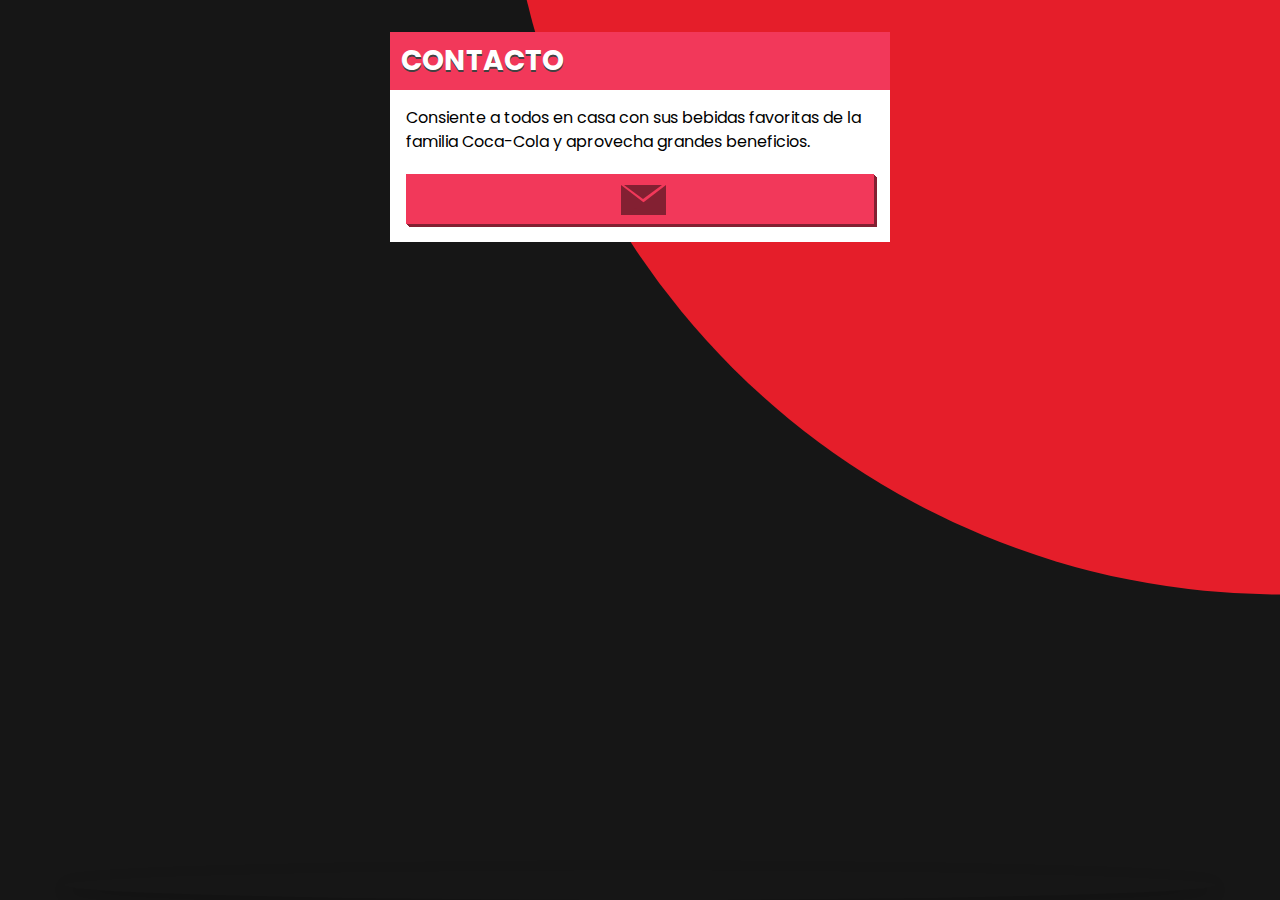
<file: contacto.html>
<!DOCTYPE html>
<html lang="es">
<head>
    <meta charset="UTF-8">
    <meta name="viewport" content="width=device-width, initial-scale=1.0">
    <title>Contacto | Coca-Cola</title>
    <link rel="stylesheet" media="all" href="css/estilos3.css" />
    <!-- libreria css bootstrap -->
    <link href="https://cdn.jsdelivr.net/npm/bootstrap@5.1.3/dist/css/bootstrap.min.css" rel="stylesheet"
    integrity="sha384-1BmE4kWBq78iYhFldvKuhfTAU6auU8tT94WrHftjDbrCEXSU1oBoqyl2QvZ6jIW3" crossorigin="anonymous">
    <!-- iconos bootstrap -->
    <link rel="stylesheet" href="https://cdn.jsdelivr.net/npm/bootstrap-icons@1.7.2/font/bootstrap-icons.css">
</head>
<body>
    <section class="general">
        <div class="circulo"></div>
            <header>
                <nav class="navbar navbar-expand-lg navbar-dark fixed-top mt-4 ">
                    <div class="container">
                        <a class="navbar-brand" href="#">
                            <img class="logo" src="img/logo.png" alt="logo coca cola">
                        </a>
                        <button id = "boton-menu" class="navbar-toggler " type="button" data-bs-toggle="collapse"
                            data-bs-target="#navbarSupportedContent" aria-controls="navbarSupportedContent"
                            aria-expanded="false" aria-label="Toggle navigation">
                            <span class="navbar-toggler-icon"></span>
                        </button>
                        <div class="collapse navbar-collapse justify-content-end " id="navbarSupportedContent">
                            <ul class="navbar-nav mb-2 mb-lg-0 menu">
                                <li class="nav-item">
                                    <a href="index.html" class="nav-link active" aria-current="page" href="#">Inicio</a>
                                </li>

                                <li class="nav-item">
                                    <a href="productos.html" class="nav-link active" aria-current="page" href="#">Productos</a>
                                </li>

                                <li class="nav-item">
                                    <a href="contacto.html" class="nav-link active" aria-current="page" href="#">Contacto</a>
                                </li>

                            </ul>

                        </div>
                    </div>
                </nav>
            </header>
            <section id="contact">
                <div class="sectionheader">	<h1>CONTACTO</h1></div>
                <article>
                <p>Consiente a todos en casa con sus bebidas favoritas de la familia Coca-Cola y aprovecha grandes beneficios.</p>
                    
                        <label for="checkcontact" class="contactbutton"><div class="mail"></div></label><input id="checkcontact" type="checkbox">
                
                        <form action="" method="post" class="contactform">
                            <p class="input_wrapper"><input type="text" name="contact_nom" value=""  id ="contact_nom" placeholder="Ingrese su nombre..."><label for="contact_nom">Nombre</label></p>
                            <p class="input_wrapper"><input type="text" name="contact_email" value=""  id ="contact_email" placeholder="Ingrese un correo..."><label for="contact_email">Correo</label></p>
                            <p class="input_wrapper"><input type="text" name="contact_sujet" value=""  id ="contact_sujet" placeholder="Asunto..."><label for="contact_sujet">Motivo</label></p>
                            <p class="textarea_wrapper"><textarea name="contact_message" id="contact_message" placeholder="Descripción..."></textarea></p>
                            <p class="submit_wrapper"><input type="submit" value="Enviado"></p>			
                        </form>
                </article>
            </section>
    </section>
    </body>
    </html>
</file>
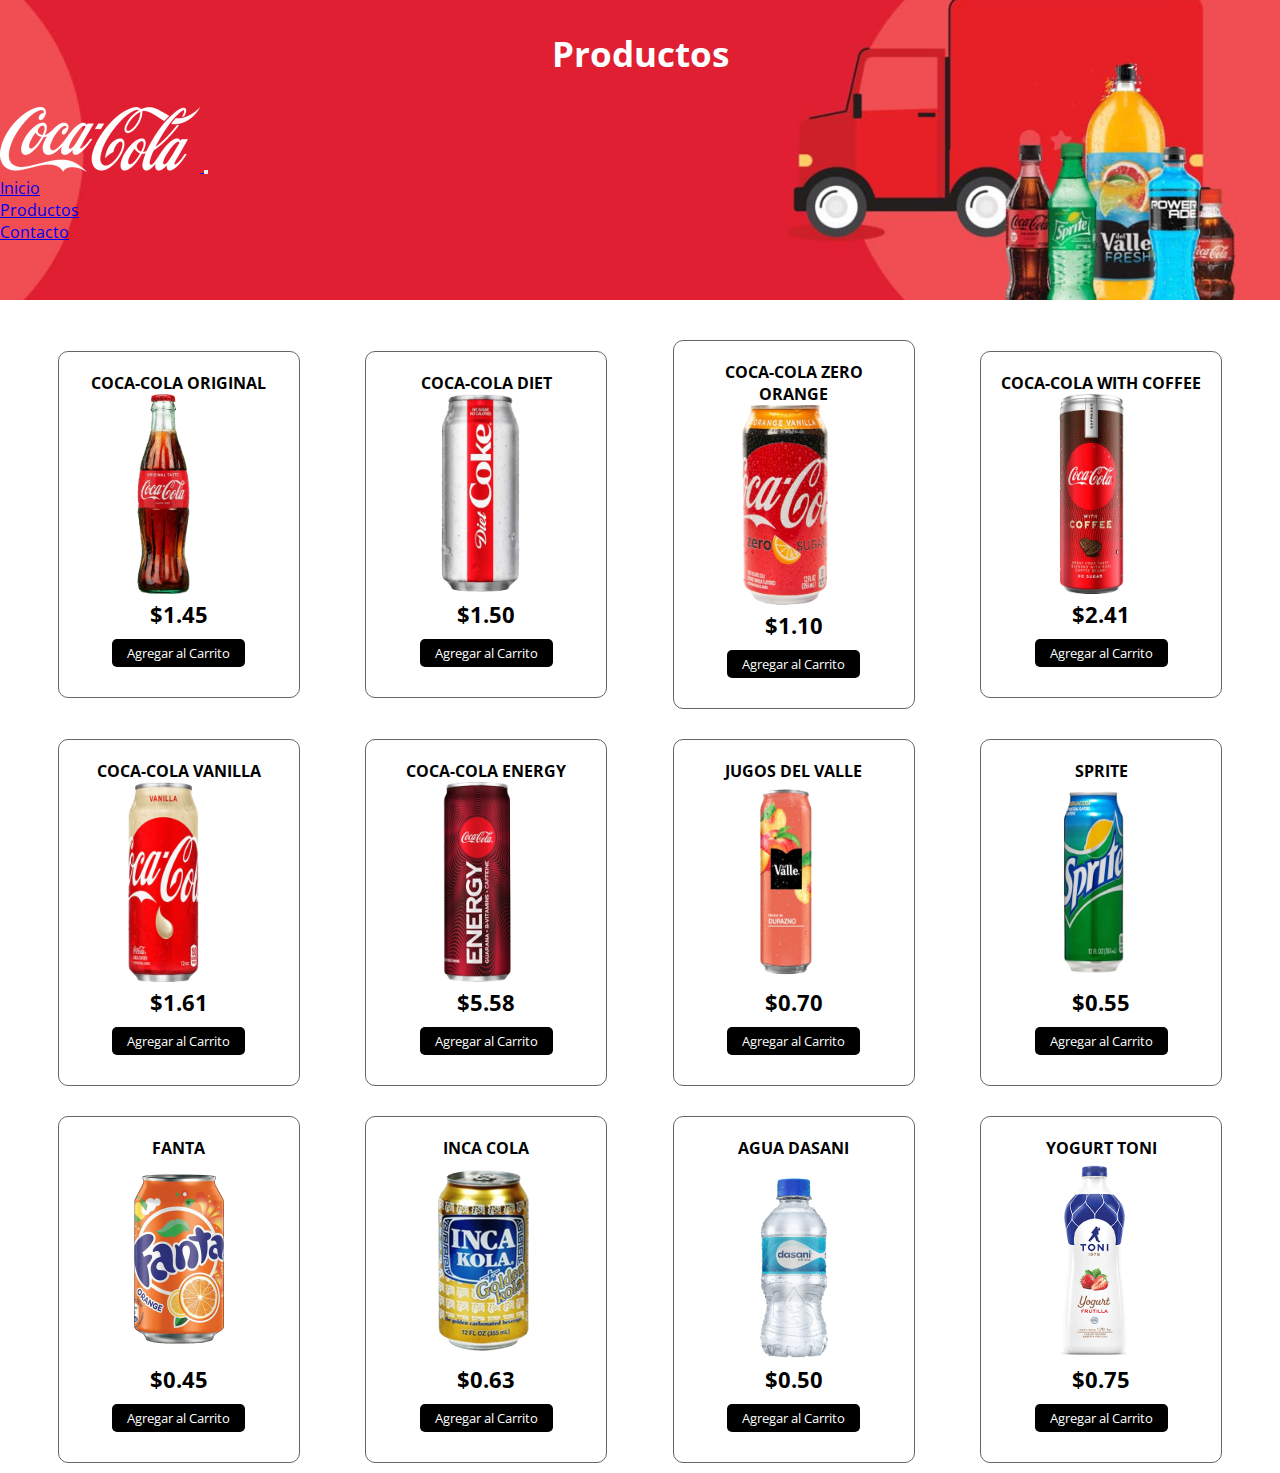
<file: productos.html>
<!DOCTYPE html>
<html lang="es">
<head>
    <meta charset="UTF-8">
    <meta http-equiv="X-UA-Compatible" content="IE=edge">
    <meta name="viewport" content="width=device-width, initial-scale=1.0">
    <link rel="stylesheet" href="https://cdnjs.cloudflare.com/ajax/libs/font-awesome/6.2.1/css/all.min.css" integrity="sha512-MV7K8+y+gLIBoVD59lQIYicR65iaqukzvf/nwasF0nqhPay5w/9lJmVM2hMDcnK1OnMGCdVK+iQrJ7lzPJQd1w==" crossorigin="anonymous" referrerpolicy="no-referrer" />
    <link rel="stylesheet" href="css/estilos2.css">
    <!-- libreria css bootstrap -->
    <link href="https://cdn.jsdelivr.net/npm/bootstrap@5.1.3/dist/css/bootstrap.min.css" rel="stylesheet"
    integrity="sha384-1BmE4kWBq78iYhFldvKuhfTAU6auU8tT94WrHftjDbrCEXSU1oBoqyl2QvZ6jIW3" crossorigin="anonymous">
    <!-- iconos bootstrap -->
    <link rel="stylesheet" href="https://cdn.jsdelivr.net/npm/bootstrap-icons@1.7.2/font/bootstrap-icons.css">
    <script src="app.js" async></script>
    <title>Productos | Coca-Cola</title>
</head>
<body>
    <header>
        <h1>Productos</h1>
        <nav class="navbar navbar-expand-lg navbar-dark fixed-top mt-4 ">
            <div class="container">
                <a class="navbar-brand" href="#">
                    <img class="logo" src="img/logo.png" alt="logo coca cola">
                </a>
                <button id = "boton-menu" class="navbar-toggler " type="button" data-bs-toggle="collapse"
                    data-bs-target="#navbarSupportedContent" aria-controls="navbarSupportedContent"
                    aria-expanded="false" aria-label="Toggle navigation">
                    <span class="navbar-toggler-icon"></span>
                </button>
                <div class="collapse navbar-collapse justify-content-end " id="navbarSupportedContent">
                    <ul class="navbar-nav mb-2 mb-lg-0 menu">
                        <li class="nav-item">
                            <a href="index.html" class="nav-link active" aria-current="page" href="#">Inicio</a>
                        </li>

                        <li class="nav-item">
                            <a href="productos.html" class="nav-link active" aria-current="page" href="#">Productos</a>
                        </li>

                        <li class="nav-item">
                            <a href="contacto.html" class="nav-link active" aria-current="page" href="#">Contacto</a>
                        </li>

                    </ul>

                </div>
            </div>
        </nav>
    </header>
    <section class="contenedor">
        <!-- Contenedor de elementos -->
        <div class="contenedor-items">
            <div class="item">
                <span class="titulo-item">Coca-Cola Original</span>
                <img src="img/Coca3.png" alt="" class="img-item">
                <span class="precio-item">$1.45</span>
                <button class="boton-item">Agregar al Carrito</button>
            </div>
            <div class="item">
                <span class="titulo-item">Coca-Cola Diet</span>
                <img src="img/Coca2.png" alt="" class="img-item">
                <span class="precio-item">$1.50</span>
                <button class="boton-item">Agregar al Carrito</button>
            </div>
            <div class="item">
                <span class="titulo-item">Coca-Cola Zero Orange</span>
                <img src="img/Coca1.png" alt="" class="img-item">
                <span class="precio-item">$1.10</span>
                <button class="boton-item">Agregar al Carrito</button>
            </div>
            <div class="item">
                <span class="titulo-item">Coca-Cola with Coffee</span>
                <img src="img/Coca4.png" alt="" class="img-item">
                <span class="precio-item">$2.41</span>
                <button class="boton-item">Agregar al Carrito</button>
            </div>
            <div class="item">
                <span class="titulo-item">Coca-Cola Vanilla</span>
                <img src="img/Coca5.png" alt="" class="img-item">
                <span class="precio-item">$1.61</span>
                <button class="boton-item">Agregar al Carrito</button>
            </div>
            <div class="item">
                <span class="titulo-item">Coca-Cola Energy</span>
                <img src="img/Coca6.png" alt="" class="img-item">
                <span class="precio-item">$5.58</span>
                <button class="boton-item">Agregar al Carrito</button>
            </div>
            <div class="item">
                <span class="titulo-item">Jugos del Valle</span>
                <img src="img/DelVAlle.png" alt="" class="img-item">
                <span class="precio-item">$0.70</span>
                <button class="boton-item">Agregar al Carrito</button>
            </div>
            <div class="item">
                <span class="titulo-item">Sprite</span>
                <img src="img/Sprite.png" alt="" class="img-item">
                <span class="precio-item">$0.55</span>
                <button class="boton-item">Agregar al Carrito</button>
            </div>
            <div class="item">
                <span class="titulo-item">Fanta</span>
                <img src="img/fanta-naranja.jpg" alt="" class="img-item">
                <span class="precio-item">$0.45</span>
                <button class="boton-item">Agregar al Carrito</button>
            </div>
            <div class="item">
                <span class="titulo-item">Inca Cola</span>
                <img src="img/incacola.jpg" alt="" class="img-item">
                <span class="precio-item">$0.63</span>
                <button class="boton-item">Agregar al Carrito</button>
            </div>
            <div class="item">
                <span class="titulo-item">Agua Dasani</span>
                <img src="img/Dasani.png" alt="" class="img-item">
                <span class="precio-item">$0.50</span>
                <button class="boton-item">Agregar al Carrito</button>
            </div>
            <div class="item">
                <span class="titulo-item">Yogurt Toni</span>
                <img src="img/YOgurtTOni.png" alt="" class="img-item">
                <span class="precio-item">$0.75</span>
                <button class="boton-item">Agregar al Carrito</button>
            </div>
        </div>
        <!-- Carrito de Compras -->
        <div class="carrito" id="carrito">
            <div class="header-carrito">
                <h2>Tu Carrito</h2>
            </div>

            <div class="carrito-items">
                <!-- 
                <div class="carrito-item">
                    <img src="img/boxengasse.png" width="80px" alt="">
                    <div class="carrito-item-detalles">
                        <span class="carrito-item-titulo">Box Engasse</span>
                        <div class="selector-cantidad">
                            <i class="fa-solid fa-minus restar-cantidad"></i>
                            <input type="text" value="1" class="carrito-item-cantidad" disabled>
                            <i class="fa-solid fa-plus sumar-cantidad"></i>
                        </div>
                        <span class="carrito-item-precio">$15.000,00</span>
                    </div>
                   <span class="btn-eliminar">
                        <i class="fa-solid fa-trash"></i>
                   </span>
                </div>
                <div class="carrito-item">
                    <img src="img/skinglam.png" width="80px" alt="">
                    <div class="carrito-item-detalles">
                        <span class="carrito-item-titulo">Skin Glam</span>
                        <div class="selector-cantidad">
                            <i class="fa-solid fa-minus restar-cantidad"></i>
                            <input type="text" value="3" class="carrito-item-cantidad" disabled>
                            <i class="fa-solid fa-plus sumar-cantidad"></i>
                        </div>
                        <span class="carrito-item-precio">$18.000,00</span>
                    </div>
                   <button class="btn-eliminar">
                        <i class="fa-solid fa-trash"></i>
                   </button>
                </div>
                 -->
            </div>
            <div class="carrito-total">
                <div class="fila">
                    <strong>Tu Total</strong>
                    <span class="carrito-precio-total">
                        $120.000,00
                    </span>
                </div>
                <button class="btn-pagar">Pagar <i class="fa-solid fa-bag-shopping"></i> </button>
            </div>
        </div>
    </section>
</body>
</html>
</file>
<file: css/estilos3.css>
@import url(https://fonts.googleapis.com/css?family=Oswald:400,700);
@import url(https://fonts.googleapis.com/css?family=Open+Sans);
@import url('https://fonts.googleapis.com/css2?family=Poppins:ital,wght@0,100;0,200;0,300;0,400;0,500;0,600;0,700;0,800;0,900;1,100;1,200;1,300;1,400;1,500;1,600;1,700;1,800;1,900&display=swap');

*{
    padding: 0;
    margin: 0;
    box-sizing: border-box;
    font-family: 'Poppins'  !important;
}

.general {
    position: relative;
    width: 100%;
    height: 100vh;
    background-color: #161616;
    display: flex;
    flex-direction: column;
    justify-content: space-between;
    align-items: center;
}

.circulo {
    position: absolute;
    top:0;
    left:0;
    width: 100%;
    height: 100%;
    background-color: #e51e2a ;
    clip-path: circle(70% at right -20%);

}

body{
  background: #F0F0F0;
  font-family: Open Sans ,sans-serif;
  line-height:1.5em;
}
#contact {
width: 500px;
margin:2em auto;
background:white;
position: fixed;
align-items: center;
}
#contact::after {
content: "";
display: block;
height: 30px;
width: 90%;
left: 5%;
bottom: 0;
position: fixed;
-webkit-box-shadow: 0 5px 15px 0 rgba(0, 0, 0, 0.19);
box-shadow: 0 5px 15px 0 rgba(0, 0, 0, 0.19);
border-radius: 100%;
z-index: -1;
}
#contact article {
  padding: 1em;
}
#contact h1 {
background: #F2385A;
font-family: Oswald ,sans-serif;
font-size: 1.75em;
padding: 0.6em 0 0.6em 0.4em;
color: white;
text-shadow: 0 0.06em 0 #424242;
position: relative;
}
.contactbutton {
background: #F2385A;
-webkit-box-shadow: 1px 1px 0 0 #832032,2px 2px 0 0 #832032,3px 3px 0 0 #832032;
box-shadow: 1px 1px 0 0 #832032,2px 2px 0 0 #832032,3px 3px 0 0 #832032;
text-align: center;
display: block;
width: 100%;
height: 50px;
margin-top: 20px;
margin-bottom: 2px;
cursor: pointer;
}
.contactbutton:hover {
-webkit-box-shadow: 1px 1px 0 0 #832032,0px 0px 0 0 #832032,0px 0px 0 0 #832032;
box-shadow: 1px 1px 0 0 #832032,0px 0px 0 0 #832032,0px 0px 0 0 #832032;
margin-top: 22px;
margin-left: 2px;
margin-bottom: 0px;
}
.mail {
margin-top: 11px;
font-size: 15px;
display: inline-block;
border-top: 2em solid transparent;
border-left: 2.6em solid #832032;
height: 0;
width: 0;
position: relative;
}
.mail:before {
content: '';
top: -2.5em;
left: -2.95em;
display: block;
position: absolute;
border-top: 1.2em solid #832032;
border-left: 1.6em solid transparent;
border-right: 1.6em solid transparent;
border-bottom: 1em solid transparent;
font-size: 0.8em;
}
.mail::after {
display: block;
content: "";
position: absolute;
border-top: 2em solid transparent;
border-right: 2.6em solid #832032;
height: 0;
width: 0;
left: -2.18em;
bottom: 0;
}
#checkcontact{
position: absolute;
left: -9999px;
}
.contactform {
overflow: hidden;
max-height: 0px;
-webkit-transition: all linear 1s;
-moz-transition: all linear 1s;
-o-transition: all linear 1s;
-ms-transition: all linear 1s;
transition: all linear 1s;
}
#checkcontact:checked + .contactform {
max-height: 1000px;
}
.input_wrapper {
position: relative;
}
.textarea_wrapper textarea {
margin-top: 20px;
display: block;
width: 100%;
background: white;
border: 1px solid #DADADA;
box-shadow: 0 0 1px 0 #E4E4E4;
-webkit-box-sizing: border-box;
-moz-box-sizing: border-box;
box-sizing: border-box;
padding: 1em;
-webkit-transition: all 250ms ease;
-moz-transition: all 250ms ease;
-ms-transition: all 250ms ease;
-o-transition: all 250ms ease;
transition: all 250ms ease;
color: #5E5E5E;
}
.input_wrapper input[type="text"] {
margin-top: 1em;
display: block;
width: 100%;
background: white;
border: 1px solid #DADADA;
box-shadow: 0 0 1px 0 #E4E4E4;
-webkit-box-sizing: border-box;
-moz-box-sizing: border-box;
box-sizing: border-box;
padding: 1em;
-webkit-transition: all 250ms ease;
-moz-transition: all 250ms ease;
-ms-transition: all 250ms ease;
-o-transition: all 250ms ease;
transition: all 250ms ease;
color: #5E5E5E;
text-indent: 15%;
}
.input_wrapper input[type="text"]:focus {
background: rgba(242, 56, 90, 0.05);
box-shadow: inset 2px 2px 5px 0 #DADADA;
outline: none;
text-indent: 0;
}
.input_wrapper label {
position: absolute;
left: 0;
top: 0;
height: 100%;
background: #F2385A;
color: white;
font-family: Oswald ,sans-serif;
box-sizing: border-box;
width: 15%;
text-align: center;
line-height: 2.8em;
-webkit-transition: all 250ms ease;
-moz-transition: all 250ms ease;
-ms-transition: all 250ms ease;
-o-transition: all 250ms ease;
transition: all 250ms ease;
}
.input_wrapper input[type="text"]:focus + label {
left: 85%;
}
.textarea_wrapper textarea {
margin-top: 20px;
display: block;
width: 100%;
  min-height:150px;
background: white;
border: 1px solid #DADADA;
box-shadow: 0 0 1px 0 #E4E4E4;
-webkit-box-sizing: border-box;
-moz-box-sizing: border-box;
box-sizing: border-box;
padding: 1em;
-webkit-transition: all 250ms ease;
-moz-transition: all 250ms ease;
-ms-transition: all 250ms ease;
-o-transition: all 250ms ease;
transition: all 250ms ease;
color: #5E5E5E;
}
.textarea_wrapper textarea:focus {
background: rgba(242, 56, 90, 0.05);
box-shadow: inset 2px 2px 5px 0 #DADADA;
outline: none;
}
.submit_wrapper {
text-align: center;
}
.submit_wrapper input {
text-align: center;
display: inline-block;
width: 40%;
height: 50px;
margin-top: 1em;
margin-bottom: 6px;
cursor: pointer;
background: #F2385A;
color: white;
font-family: Oswald ,sans-serif;
font-size: 1em;
border: none;
-webkit-box-shadow: 1px 1px 0 0 #832032,2px 2px 0 0 #832032,3px 3px 0 0 #832032;
box-shadow: 1px 1px 0 0 #832032,2px 2px 0 0 #832032,3px 3px 0 0 #832032;
-webkit-appearance: none;
  -webkit-transition: all 250ms ease;
-moz-transition: all 250ms ease;
-ms-transition: all 250ms ease;
-o-transition: all 250ms ease;
transition: all 250ms ease;
}
.submit_wrapper input:hover {
-webkit-box-shadow: 1px 1px 0 0 #832032,0px 0px 0 0 #832032,0px 0px 0 0 #832032;
box-shadow: 1px 1px 0 0 #832032,0px 0px 0 0 #832032,0px 0px 0 0 #832032;
margin-top: 22px;
margin-left: 2px;
margin-bottom: 0px;
}

@media (max-width: 500px){
#contact {
width: 100%;
}
  .input_wrapper label {
line-height: 3.5em;
font-size: 0.8em;
}
}
</file>
<file: css/estilos2.css>
@import url('https://fonts.googleapis.com/css2?family=Open+Sans:wght@300;400;500;600&family=Titillium+Web:wght@200;300;400;600;700&display=swap');
*{
    margin: 0;
    padding:0;
    font-family: 'Open Sans';
}
section .logo {
    max-width: 150px;
}
header{
    background: url(../img/header.jpeg);
    background-size: cover;
    background-position:center;
    height: 300px;
}
header h1{
    text-align: center;
    font-size: 35px;
    /* background-color: #000; */
    color: #fff;
    padding: 30px 0;
}
.contenedor{
    max-width: 1200px;
    padding: 10px;
    margin: auto;
    display: flex;
    justify-content: space-between;
    /* oculto lo que queda fuera del .contenedor */
    contain: paint;
}
/* SECCION CONTENEDOR DE ITEMS */
.contenedor .contenedor-items{
    margin-top: 30px;
    display: grid;
    grid-template-columns: repeat(auto-fit, minmax(220px, 1fr));
    grid-gap:30px;
    grid-row-gap: 30px;
    /* width: 60%; */
    width: 100%;
    transition: .3s;
}
.contenedor .contenedor-items .item{
    max-width: 200px;
    margin: auto;
    border: 1px solid #666;
    border-radius: 10px;
    padding: 20px;
    transition: .3s;
}
.contenedor .contenedor-items .item .img-item{
    width: 100%;
}
.contenedor .contenedor-items .item:hover{
    box-shadow: 0 0 10px #666;
    scale: 1.05;
}
.contenedor .contenedor-items .item .titulo-item{
    display: block;
    font-weight: bold;
    text-align: center;
    text-transform: uppercase;
}
.contenedor .contenedor-items .item .precio-item{
    display: block;
    text-align: center;
    font-weight: bold;
    font-size: 22px;
}

.contenedor .contenedor-items .item .boton-item{
    display: block;
    margin: 10px auto;
    border: none;
    background-color: black;
    color: #fff;
    padding: 5px 15px;
    border-radius: 5px;
    cursor: pointer;
}
/* seccion carrito */
.carrito{
    border: 1px solid #666;
    width: 35%;
    margin-top: 30px;
    border-radius: 10px;
    overflow: hidden;
    margin-bottom: auto;
    position: sticky !important;
    top: 0;
    transition: .3s;
    /* Estilos para ocultar */
    margin-right: -100%;
    opacity: 0;
}
.carrito .header-carrito{
    background-color: #000;
    color: #fff;
    text-align: center;
    padding: 30px 0;
}
.carrito .carrito-item{
    display: flex;
    align-items: center;
    /* justify-content: space-between; */
    position: relative;
    border-bottom: 1px solid #666;
    padding: 20px;
}
.carrito .carrito-item img{
    margin-right: 20px;
}
.carrito .carrito-item .carrito-item-titulo{
    display: block;
    font-weight: bold;
    margin-bottom: 10px;
    text-transform: uppercase;
}
.carrito .carrito-item .selector-cantidad{
    display: inline-block;
    margin-right: 25px;
}
.carrito .carrito-item .carrito-item-cantidad{
    border: none;
    font-size: 18px;
    background-color: transparent;
    display: inline-block;
    width:30px;
    padding: 5px;
    text-align: center;
}
.carrito .carrito-item .selector-cantidad i{
    font-size: 18px;
    width: 32px;
    height: 32px;
    line-height: 32px;
    text-align: center;
    border-radius: 50%;
    border: 1px solid #000;
    cursor: pointer;
}
.carrito .carrito-item .carrito-item-precio{
    font-weight: bold;
    display: inline-block;
    font-size: 18px;
    margin-bottom: 5px;
}
.carrito .carrito-item .btn-eliminar{
    position: absolute;
    right: 15px;
    top: 15px;
    color: #000;
    font-size: 20px;
    width: 40px;
    height: 40px;
    line-height: 40px;
    text-align: center;
    border-radius: 50%;
    border: 1px solid #000;
    cursor: pointer;
    display: block;
    background: transparent;
    z-index: 20;
}
.carrito .carrito-item .btn-eliminar i{
    pointer-events: none;
}

.carrito-total{
    background-color: #f3f3f3;
    padding: 30px;
}
.carrito-total .fila{
    display: flex;
    justify-content: space-between;
    align-items: center;
    font-size: 22px;
    font-weight: bold;
    margin-bottom: 10px;
}
.carrito-total .btn-pagar{
    display: block;
    width: 100%;
    border: none;
    background: #000;
    color: #fff;
    border-radius: 5px;
    font-size: 18px;
    padding: 20px;
    display: flex;
    justify-content: space-between;
    align-items: center;
    cursor: pointer;
    transition: .3s;
}
.carrito-total .btn-pagar:hover{
    scale: 1.05;
}

/* SECCION RESPONSIVE */
@media screen and (max-width: 850px) {
    .contenedor {
      display: block;
    }
    .contenedor-items{
        width: 100% !important;
    }
    .carrito{
        width: 100%;
    }
  }
</file>
